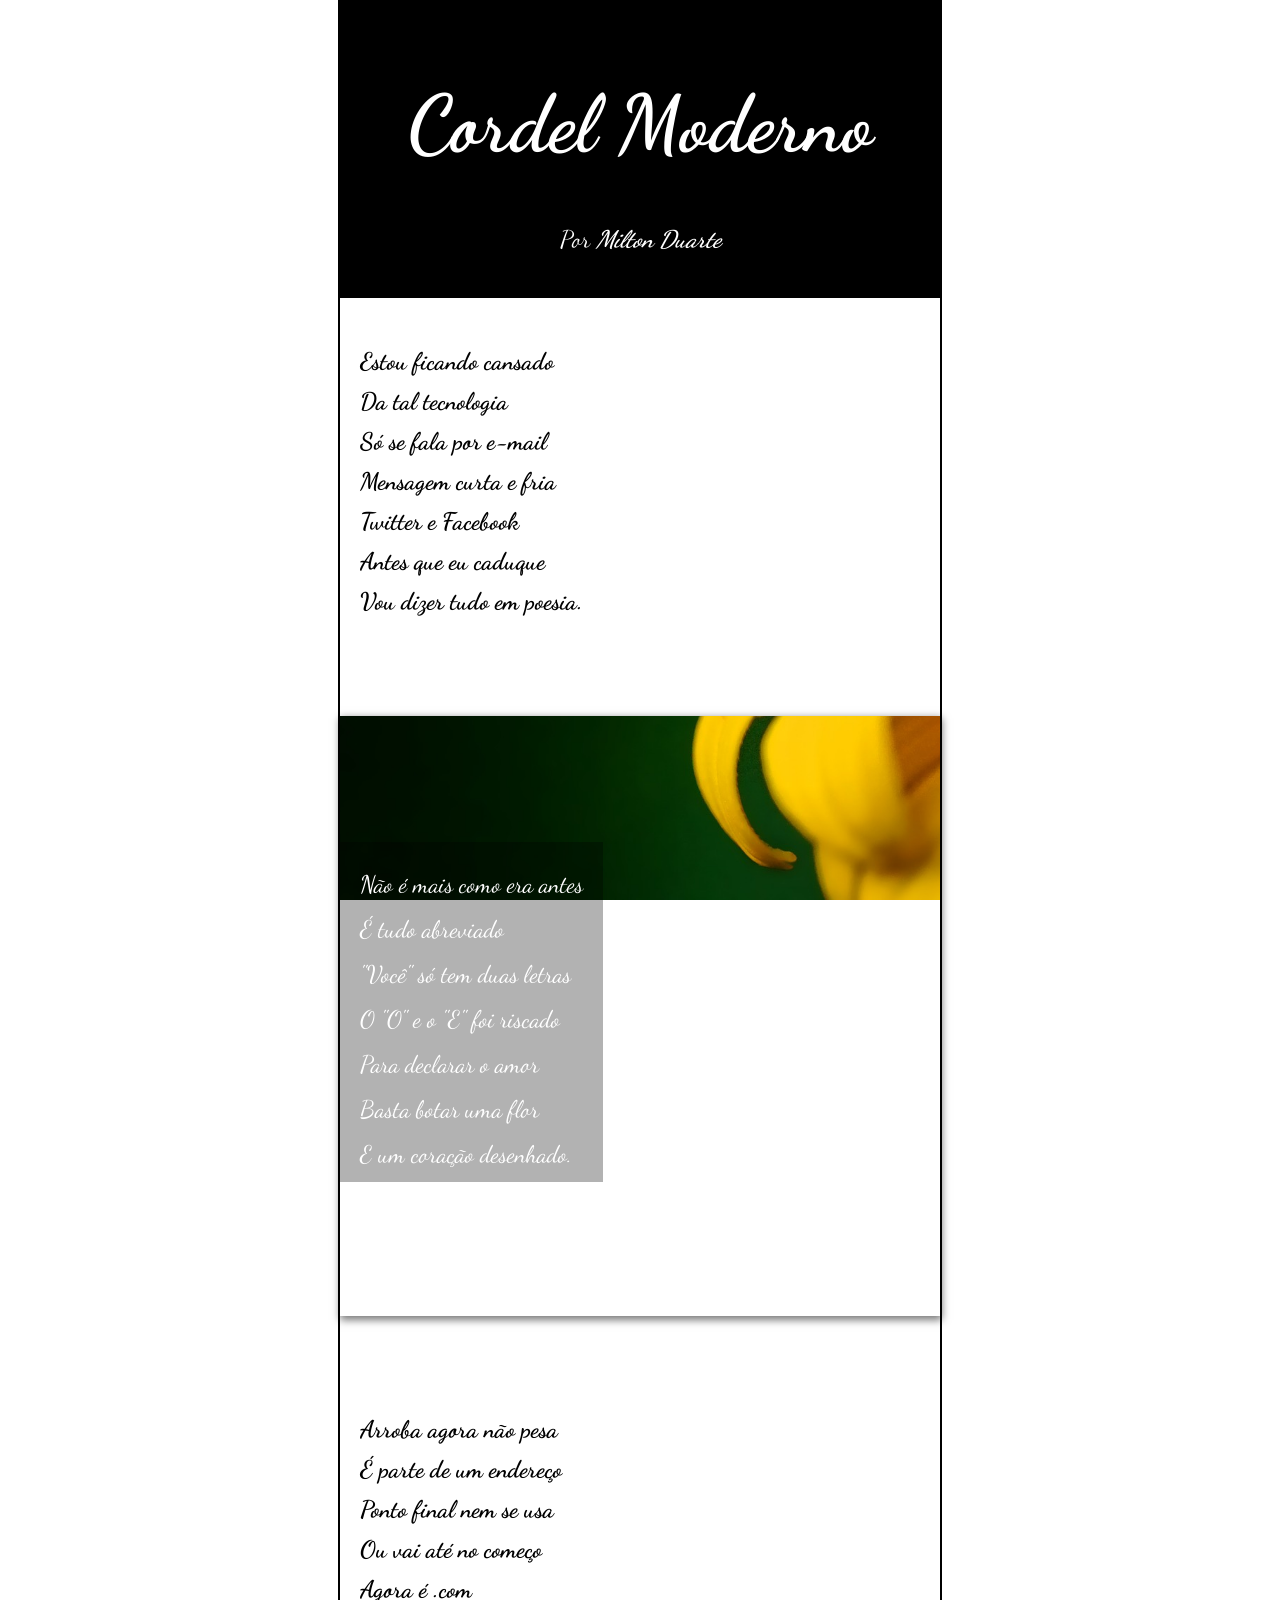
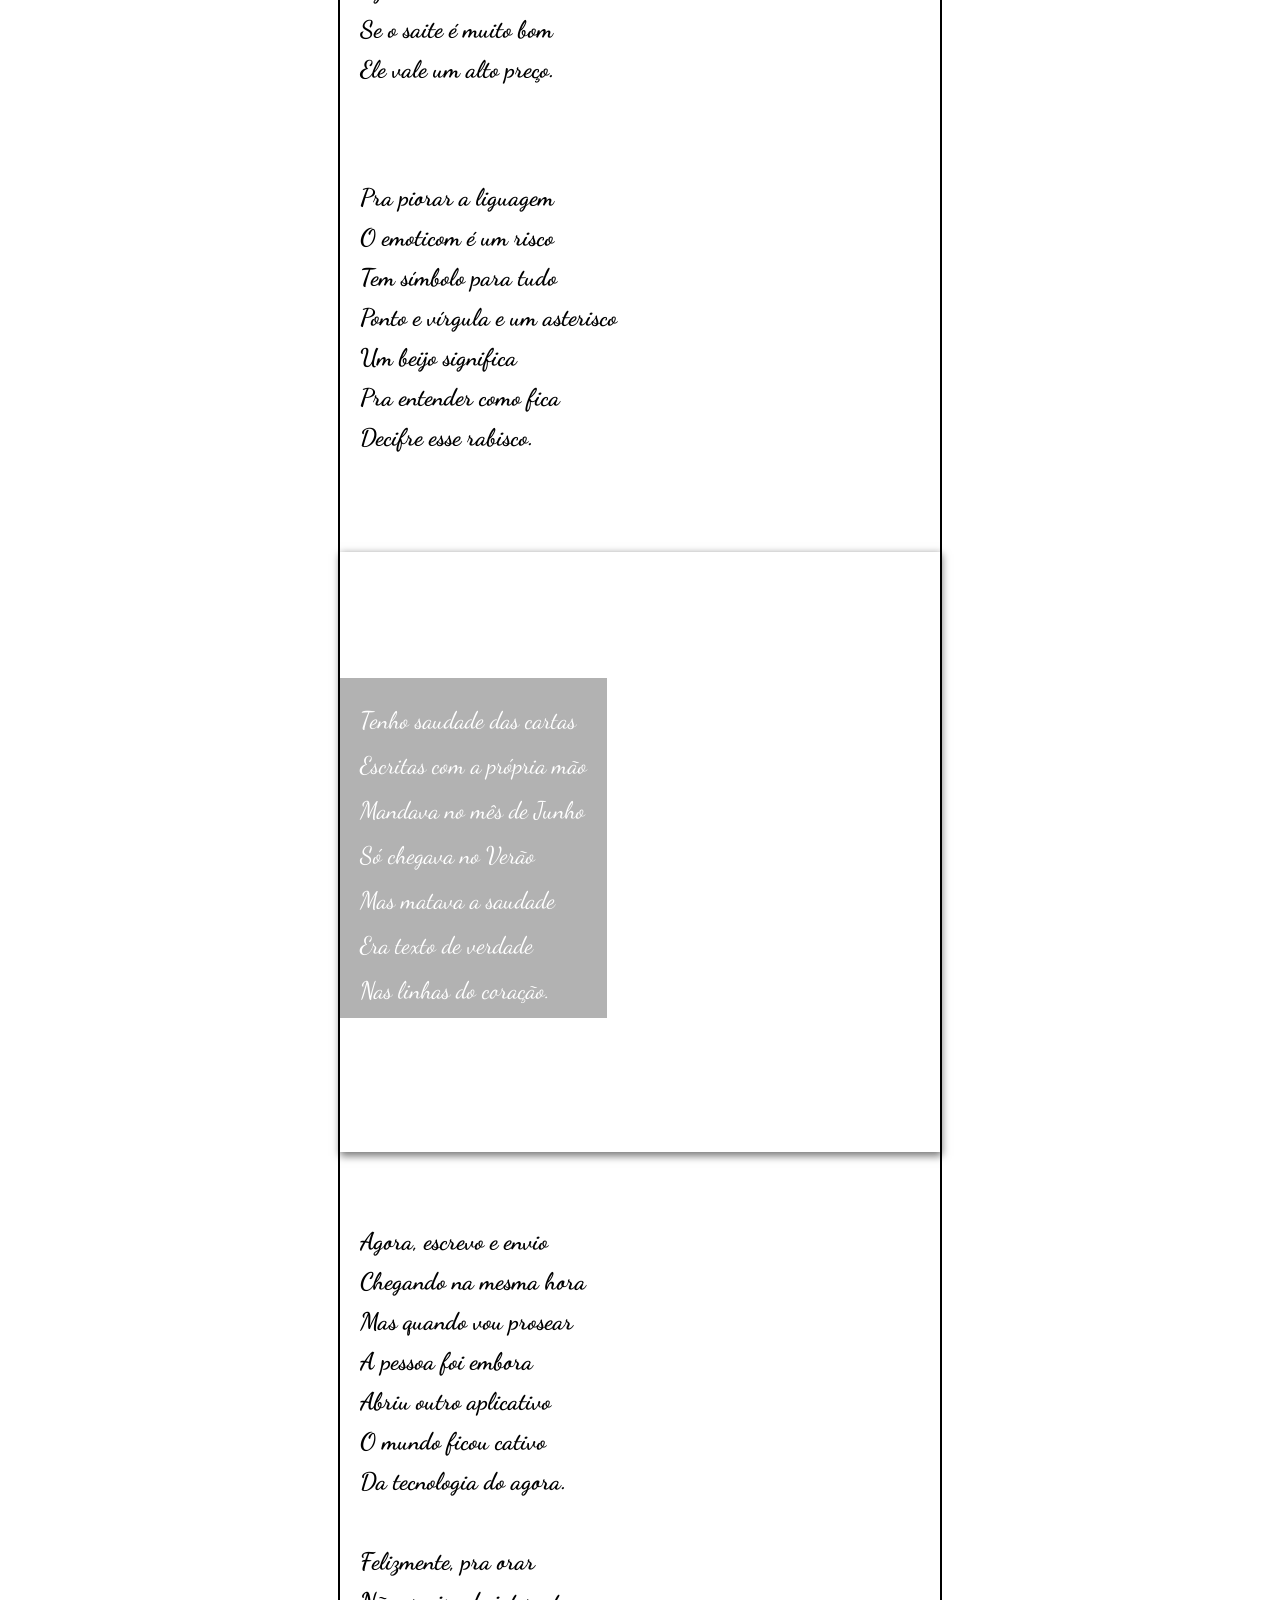
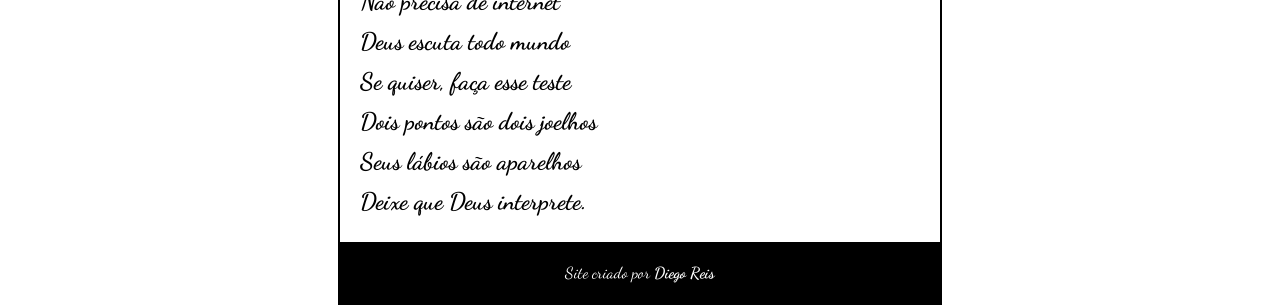
<file: index.html>
<!DOCTYPE html>
<html lang="pt-br">
<head>
    <meta charset="UTF-8">
    <meta http-equiv="X-UA-Compatible" content="IE=edge">
    <meta name="viewport" content="width=device-width, initial-scale=1.0">
    <title>Cordel Moderno</title>

    <!-- Favicon -->
    <link rel="shortcut icon" href="imagens/favicon-16x16.png" type="image/x-icon">

    <!-- Link para o CSS -->
    <link rel="stylesheet" href="CSS/style.css">
</head>
<body>
   <header>
        <h1>Cordel Moderno</h1>
        <p>Por<strong> <cite>Milton Duarte</cite></strong></p>
    </header>

    <section class="normal">
            <p>
                Estou ficando cansado <br>
                Da tal tecnologia <br>
                Só se fala por e-mail <br>
                Mensagem curta e fria <br>
                Twitter e Facebook <br>
                Antes que eu caduque <br>
                Vou dizer tudo em poesia. <br>
            </p>
    </section>
    
    <section id="img01">
            <p>
                Não é mais como era antes <br>
                É tudo abreviado <br>
                "Você" só tem duas letras <br>
                O "O" e o "E" foi riscado <br>
                Para declarar o amor <br>
                Basta botar uma flor <br>
                E um coração desenhado. <br>
            </p>
    </section>

    <section class="normal">
        <!-- <pre> -->
            <p>
                Arroba agora não pesa <br>
                É parte de um endereço <br>
                Ponto final nem se usa <br>
                Ou vai até no começo <br>
                Agora é .com <br>
                Se o saite é muito bom <br>
                Ele vale um alto preço. <br>
            </p>
        <!-- </pre> -->
    </section>

    <section class="normal">
        <!-- <pre> -->
            <p>
                Pra piorar a liguagem <br>
                O emoticom é um risco <br>
                Tem símbolo para tudo <br>
                Ponto e vírgula e um asterisco <br>
                Um beijo significa <br>
                Pra entender como fica <br>
                Decifre esse rabisco. <br>
            </p>
        <!-- </pre> -->
    </section>

    <section id="img02">
        <!-- <pre> -->
            <p>
                Tenho saudade das cartas <br>
                Escritas com a própria mão <br>
                Mandava no mês de Junho <br>
                Só chegava no Verão <br>
                Mas matava a saudade <br>
                Era texto de verdade <br>
                Nas linhas do coração. <br>
            </p>
        <!-- </pre> -->
    </section>

    <section class="normal">
        <!-- <pre> -->
            Agora, escrevo e envio <br>
            Chegando na mesma hora <br>
            Mas quando vou prosear <br>
            A pessoa foi embora <br> 
            Abriu outro aplicativo<br>
            O mundo ficou cativo <br>
            Da tecnologia do agora. <br>
        <!-- </pre> -->
    </section>

    <section class="normal">
        <!-- <pre> -->
            Felizmente, pra orar <br>
            Não precisa de internet <br>
            Deus escuta todo mundo <br>
            Se quiser, faça esse teste <br>
            Dois pontos são dois joelhos <br>
            Seus lábios são aparelhos <br>
            Deixe que Deus interprete. <br>
        <!--   -->
    </section>

    <footer>
        <p>Site criado por <a href="https://github.com/DihReis" title="Github do criador" target="_blank">Diego Reis <i class="material-icons" ></i></a></p>
    </footer>
   
</body>
</html>
</file>
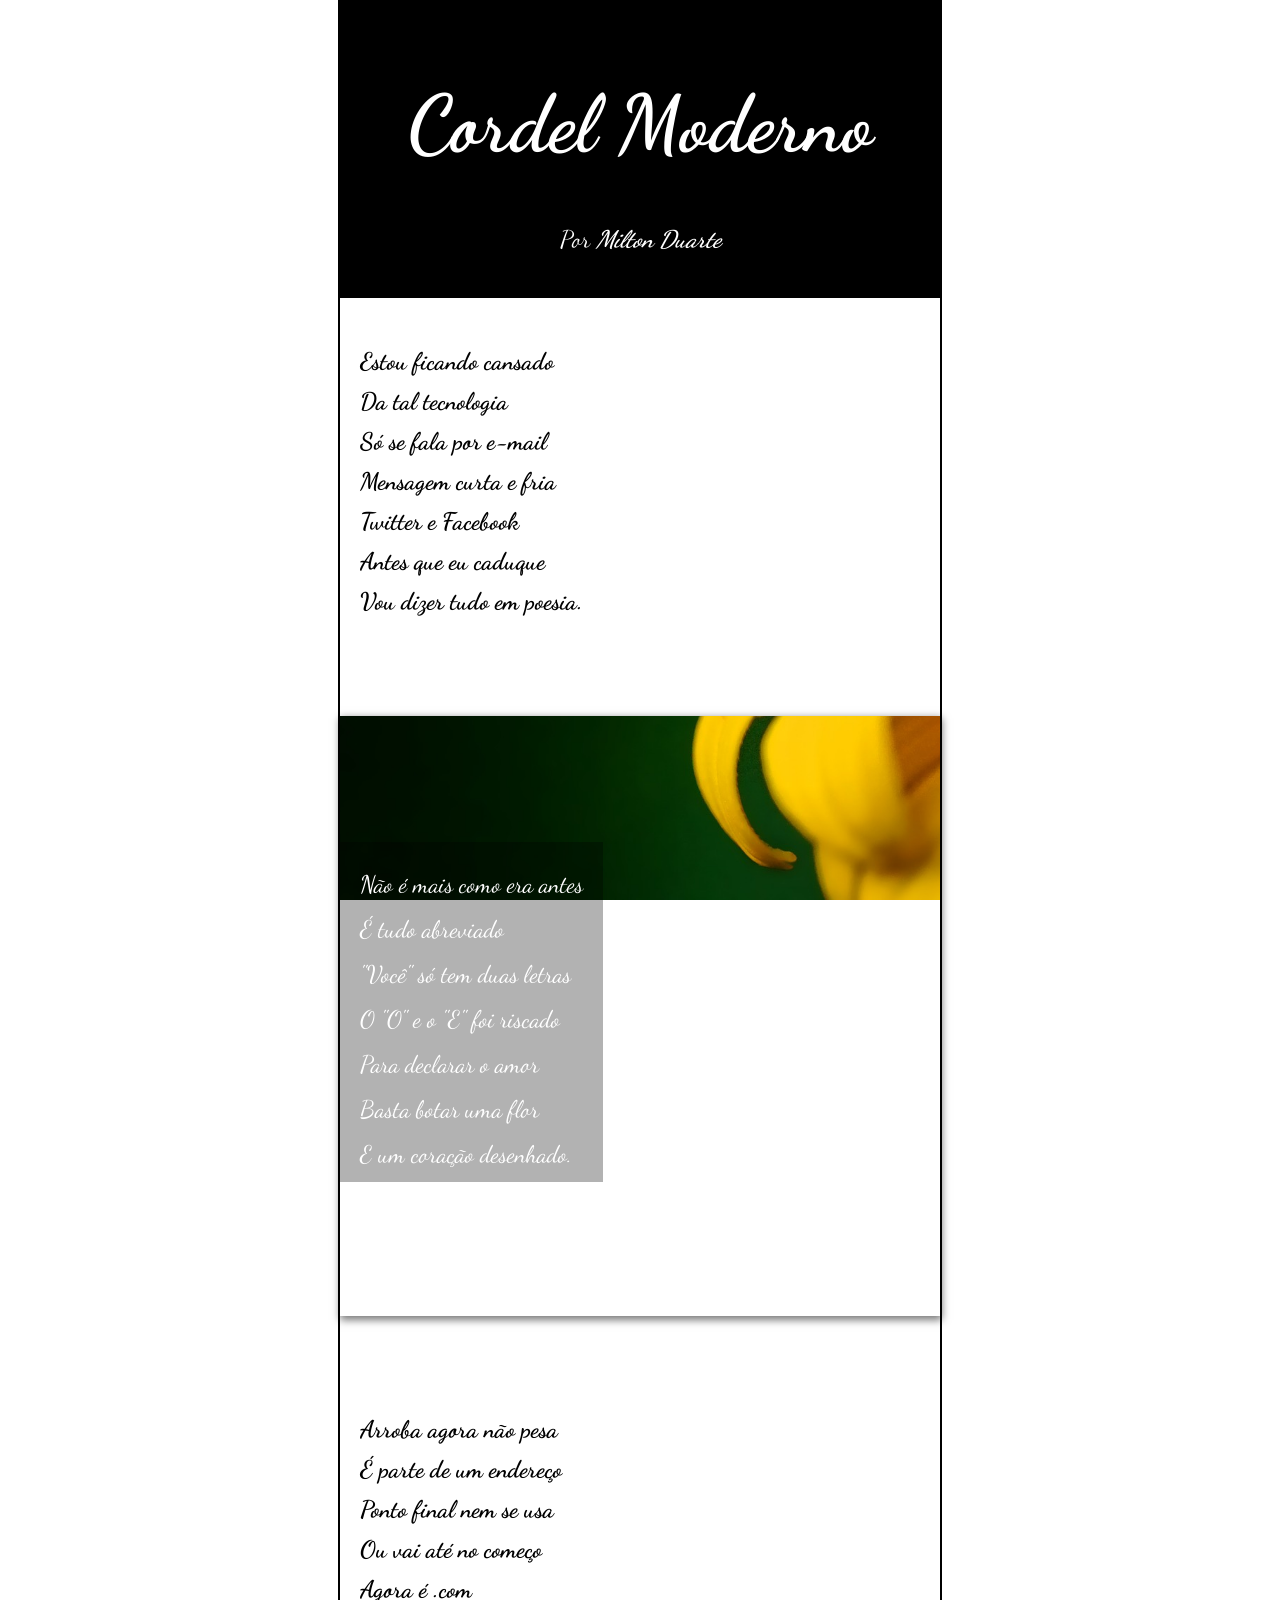
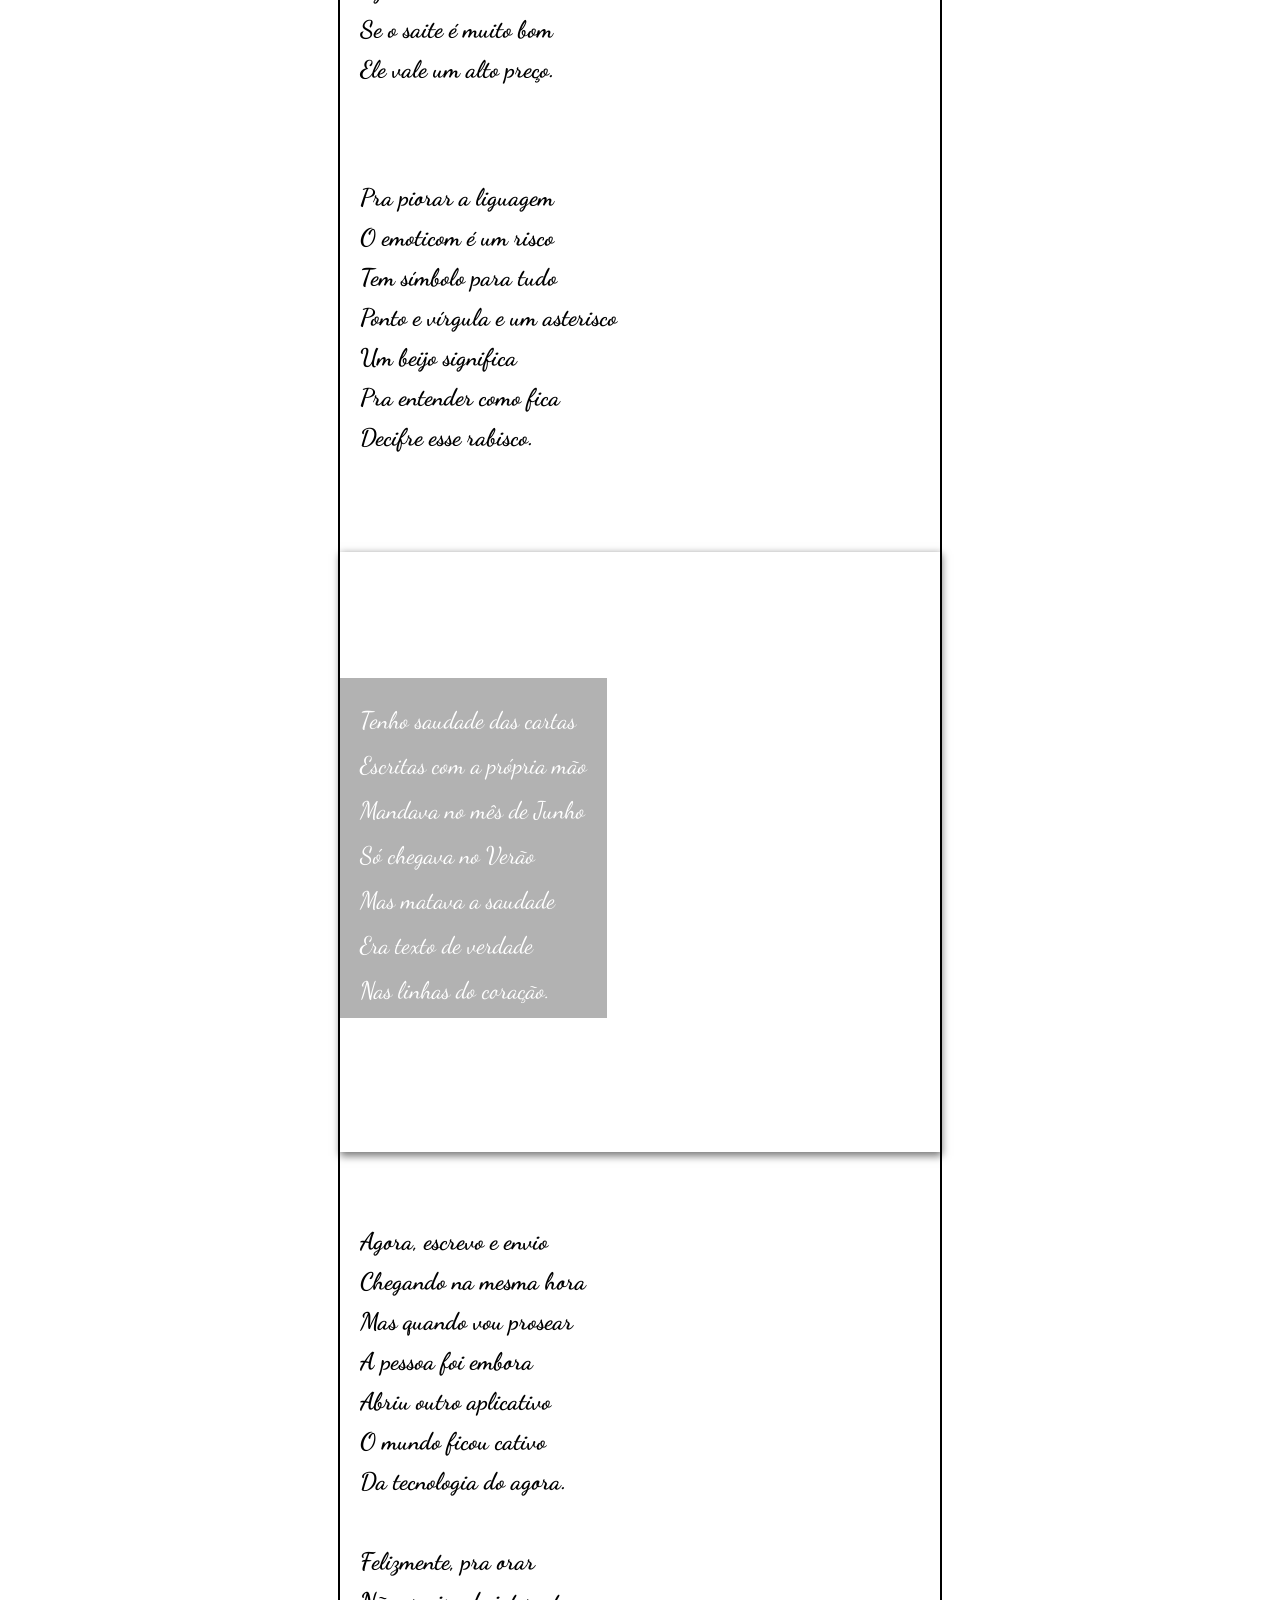
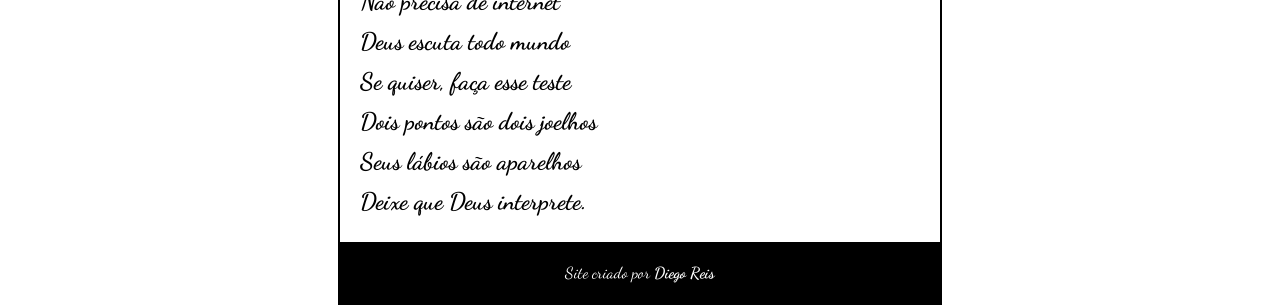
<file: cordelModerno.html>
<!DOCTYPE html>
<html lang="pt-br">
<head>
    <meta charset="UTF-8">
    <meta http-equiv="X-UA-Compatible" content="IE=edge">
    <meta name="viewport" content="width=device-width, initial-scale=1.0">
    <title>Cordel Moderno</title>

    <!-- Favicon -->
    <link rel="shortcut icon" href="imagens/favicon-16x16.png" type="image/x-icon">

    <!-- Link para o CSS -->
    <link rel="stylesheet" href="CSS/style.css">
</head>
<body>
   <header>
        <h1>Cordel Moderno</h1>
        <p>Por<strong> <cite>Milton Duarte</cite></strong></p>
    </header>

    <section class="normal">
            <p>
                Estou ficando cansado <br>
                Da tal tecnologia <br>
                Só se fala por e-mail <br>
                Mensagem curta e fria <br>
                Twitter e Facebook <br>
                Antes que eu caduque <br>
                Vou dizer tudo em poesia. <br>
            </p>
    </section>

    <section id="img01">
            <p>
                Não é mais como era antes <br>
                É tudo abreviado <br>
                "Você" só tem duas letras <br>
                O "O" e o "E" foi riscado <br>
                Para declarar o amor <br>
                Basta botar uma flor <br>
                E um coração desenhado. <br>
            </p>
    </section>

    <section class="normal">
        <!-- <pre> -->
            <p>
                Arroba agora não pesa <br>
                É parte de um endereço <br>
                Ponto final nem se usa <br>
                Ou vai até no começo <br>
                Agora é .com <br>
                Se o saite é muito bom <br>
                Ele vale um alto preço. <br>
            </p>
        <!-- </pre> -->
    </section>

    <section class="normal">
        <!-- <pre> -->
            <p>
                Pra piorar a liguagem <br>
                O emoticom é um risco <br>
                Tem símbolo para tudo <br>
                Ponto e vírgula e um asterisco <br>
                Um beijo significa <br>
                Pra entender como fica <br>
                Decifre esse rabisco. <br>
            </p>
        <!-- </pre> -->
    </section>

    <section id="img02">
        <!-- <pre> -->
            <p>
                Tenho saudade das cartas <br>
                Escritas com a própria mão <br>
                Mandava no mês de Junho <br>
                Só chegava no Verão <br>
                Mas matava a saudade <br>
                Era texto de verdade <br>
                Nas linhas do coração. <br>
            </p>
        <!-- </pre> -->
    </section>

    <section class="normal">
        <!-- <pre> -->
            Agora, escrevo e envio <br>
            Chegando na mesma hora <br>
            Mas quando vou prosear <br>
            A pessoa foi embora <br> 
            Abriu outro aplicativo<br>
            O mundo ficou cativo <br>
            Da tecnologia do agora. <br>
        <!-- </pre> -->
    </section>

    <section class="normal">
        <!-- <pre> -->
            Felizmente, pra orar <br>
            Não precisa de internet <br>
            Deus escuta todo mundo <br>
            Se quiser, faça esse teste <br>
            Dois pontos são dois joelhos <br>
            Seus lábios são aparelhos <br>
            Deixe que Deus interprete. <br>
        <!--   -->
    </section>

    <footer>
        <p>Site criado por <a href="https://github.com/DihReis" title="Github do criador" target="_blank">Diego Reis <i class="material-icons" ></i></a></p>
    </footer>
   
</body>
</html>
</file>
<file: CSS/style.css>
@charset "UTF-8";

/* Link das Fontes */
@import url('https://fonts.googleapis.com/css2?family=Dancing+Script&display=swap');
@import url('https://fonts.googleapis.com/css2?family=Kaushan+Script&display=swap');


/* Declaração de variaveis */
:root {

    /* Fontes do site */
    --fontePrincipal: 'Dancing Script', cursive;
    --fonteTitulo: 'Kaushan Script', cursive;
}

/* Configurações globais */

* {
    font-family: var(--fontePrincipal);
}

body {
    margin: auto;
    border: 2px solid black;
    max-width: 600px;
    
}

/* Cabeçalho */

header {
    background-color: black;
    color: white;
    text-align: center;
    margin: 0;
    padding: 20px;
}

header h1 {
    font-size: 5em;
}
header p {
    font-size: 1.5em;
}

/* Section com imagens de fundo */

section#img01 {
    background-image: url(../imagens/background001.jpg);
    background-position: top right;
    background-size: cover;
    background-attachment: fixed;
    background-repeat: no-repeat;
    box-shadow: 1px 3px 8px 1px rgba(0, 0, 0, 0.534);
    margin: 50px 0 50px 0px;
    height: 600px;
    position: relative;
    

}

section#img01 p{
    color: white;
    height: 300px;
    max-width: 300px;
    background-color: rgba(0, 0, 0, 0.301);
    font-size: 1.5em;
    /* font-weight: bold; */
    padding: 20px 20px 20px 20px;
    line-height: 45px;

    position: absolute;
    top: 17%;
}

section#img02 {
    background-image: url(../imagens/background002.jpg);
    background-position: center center;
    background-size: cover;
    background-attachment: fixed;
    background-repeat: no-repeat;
    box-shadow: 1px 3px 8px 1px rgba(0, 0, 0, 0.534);
    margin: 50px 0 50px 0px;
    height: 600px;
    position: relative;

}

section#img02 p{
    color: white;
    height: 300px;
    max-width: 300px;
    background-color: rgba(0, 0, 0, 0.301);
    font-size: 1.5em;
    /* font-weight: bold; */
    padding: 20px 20px 20px 20px;
    line-height: 45px;

    position: absolute;
    top: 17%;
}

/* section sem imagem de fundo */

section.normal {
    color: black;
    font-size: 1.5em;
    font-weight: bold;
    padding: 20px 20px 20px 20px;
    line-height: 40px;
}

/* Rodapé */

footer {
    background-color: black;
    color: white;
    text-align: center;
    margin: 0;
    padding: 5px;
}
footer a {
    text-decoration: none;
    color: white;
    font-weight: bold;
    
}
a:hover {
    background-color: red;
    padding: 5px;
    border-radius: 5px;
    transition: 0.5s;
}
</file>
